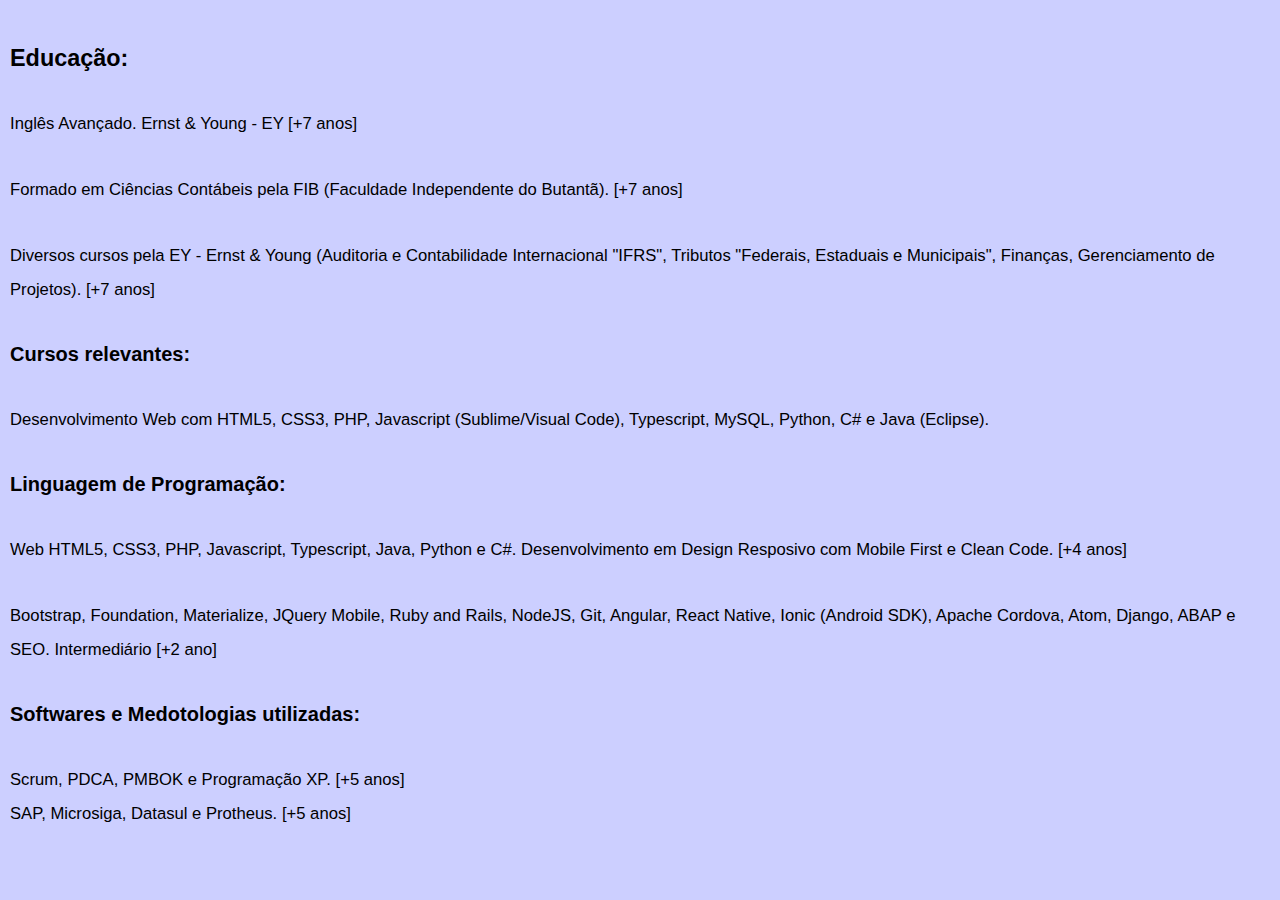
<file: Leia Mais Educação e Cursos - Eros Lima.html>
<!DOCTYPE html>
<html>
<head>
	<meta http-equiv="Content-Type" content="text/html" charset="UTF-8">
	<link rel="stylesheet" type="text/css" href="style3.css">
	<link rel="stylesheet" type="text/css" href="style4.1.css">
	<link rel="stylesheet" type="text/css" href="styledropbtn.css">
	<link rel="stylesheet" type="text/css" href="infobox_v2.css">
	<title> Leia Mais: Educação e Cursos - Eros Lima </title>
</head>
<body>

	<style type="text/css">
		*{
		margin: 0px;
		padding: 0px;
		}
		body{
		
		padding: 10px; 
		background: #cccfff; 
		
		font-size: 20px;
	</style>

<section>
		<article class="post"><br>
			<h3>Educação:</h3><br>
			<p><small>Inglês Avançado. Ernst &amp; Young - EY [+7 anos]</small></p> 
					<br>
			<p><small>Formado em Ciências Contábeis pela FIB (Faculdade Independente do Butantã). [+7 anos] </small></p><br>
			<p><small>Diversos cursos pela EY - Ernst & Young (Auditoria e Contabilidade Internacional "IFRS", Tributos "Federais, Estaduais e Municipais", Finanças, Gerenciamento de Projetos). [+7 anos]</small></p>
			<br>
			<h4>Cursos relevantes:</h4>
			<br>
			<p><small>Desenvolvimento Web com HTML5, CSS3, PHP, Javascript (Sublime/Visual Code), Typescript, MySQL, Python, C# e Java (Eclipse).</small></p><br>
			<h4>Linguagem de Programação:</h4>
			<br>
			<p><small>Web HTML5, CSS3, PHP, Javascript, Typescript, Java, Python e C#. Desenvolvimento em Design Resposivo com Mobile First e Clean Code. [+4 anos]</small></p>
			<br>
			<p><small>Bootstrap, Foundation, Materialize, JQuery Mobile, Ruby and Rails, NodeJS, Git, Angular, React Native, Ionic (Android SDK),  Apache Cordova, Atom, Django, ABAP e SEO. Intermediário [+2 ano]</small></p>
			<br>
			<h4>Softwares e Medotologias utilizadas:</h4><br>
			
			<p><small>Scrum, PDCA, PMBOK e Programação XP. [+5 anos]</small></p>
			<p><small>SAP, Microsiga, Datasul e Protheus. [+5 anos]</small></p> 

			<p></p>

		</article>
	</section>


	</body>
</html>
</file>
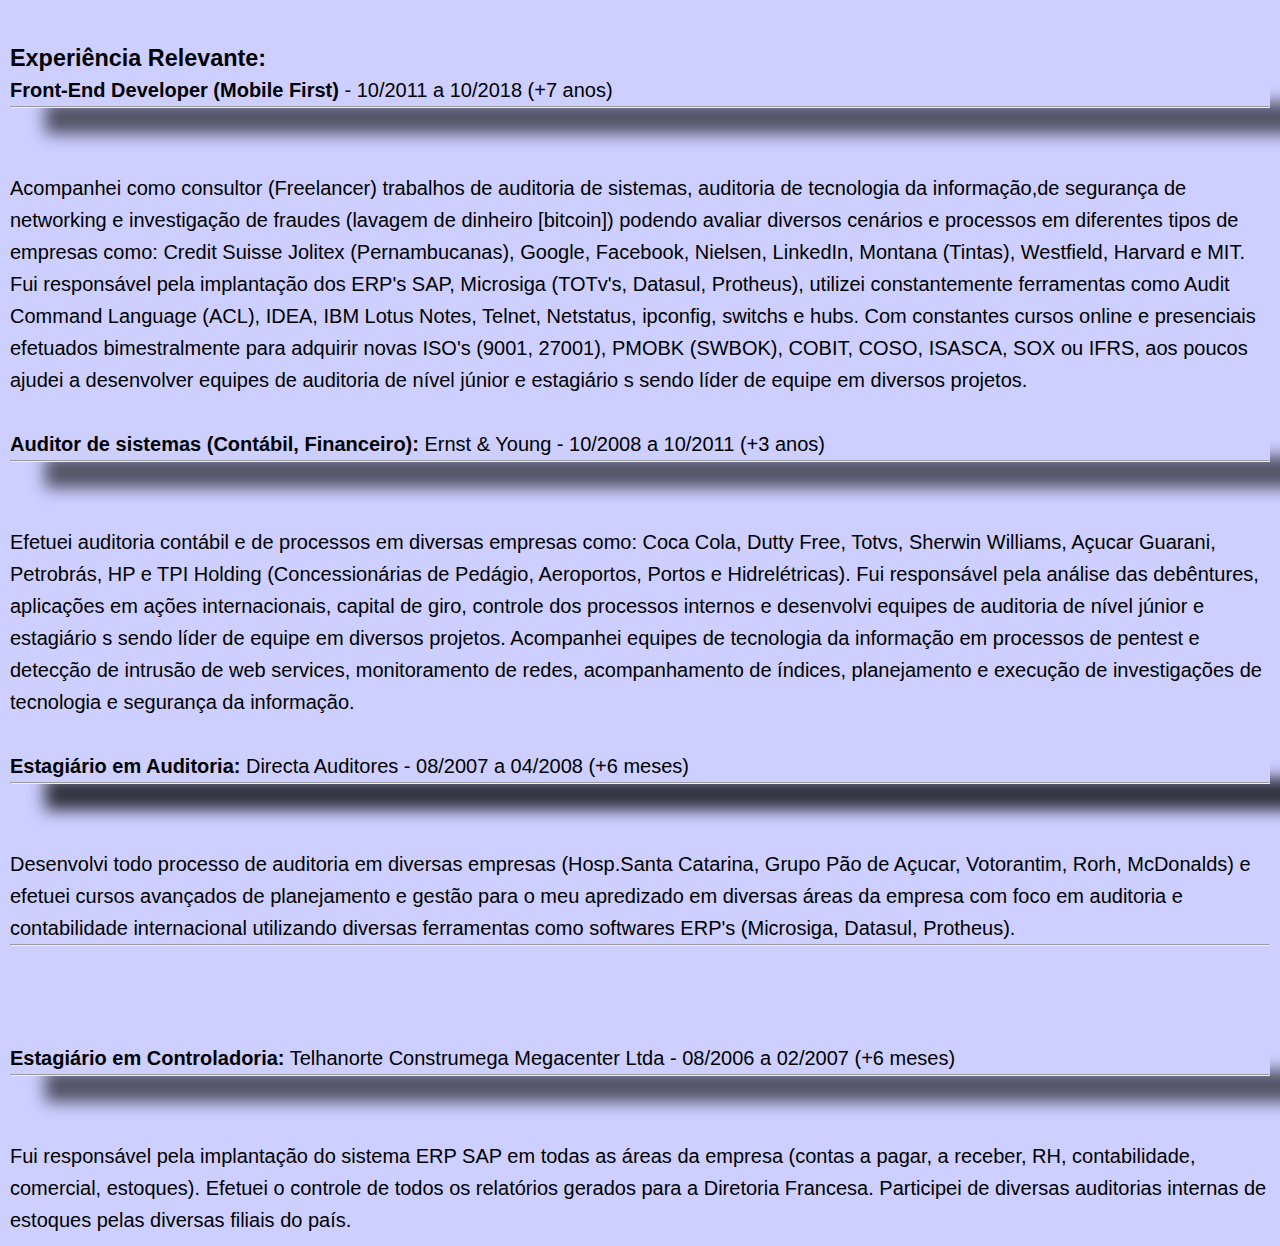
<file: Leia Mais Experiências - Eros Lima.html>
<!DOCTYPE html>
<html>
<head>
	<meta http-equiv="Content-Type" content="text/html" charset="UTF-8">
	<link rel="stylesheet" type="text/css" href="style3.css">
	<link rel="stylesheet" type="text/css" href="style4.1.css">
	<link rel="stylesheet" type="text/css" href="styledropbtn.css">
	<link rel="stylesheet" type="text/css" href="infobox_v2.css">
	<title> Leia Mais: Experiência Relevante - Eros Lima </title>
</head>
<body>

	<style type="text/css">
		*{
		margin: 0px;
		padding: 0px;
		}
		body{
		
		padding: 10px; 
		background: #cccfff; 
		
		font-size: 20px;
	</style>

<section>
		
		<article><br>
			<h3>Experiência Relevante:</h3>
<p style="box-shadow: 35px 28px 16px 0px rgba(0,0,0, 0.60)"><b>Front-End Developer (Mobile First)</b> - 10/2011 a 10/2018 (+7 anos)</p> <hr><br><br>
			<p>Acompanhei como consultor (Freelancer) trabalhos de auditoria de sistemas, auditoria de tecnologia da informação,de segurança de networking e investigação de fraudes (lavagem de dinheiro [bitcoin]) podendo avaliar diversos cenários e processos em diferentes tipos de empresas como: Credit Suisse Jolitex (Pernambucanas), Google, Facebook, Nielsen, LinkedIn, Montana (Tintas), Westfield, Harvard e MIT. Fui responsável pela implantação dos ERP's SAP, Microsiga (TOTv's, Datasul, Protheus), utilizei constantemente ferramentas como Audit Command Language (ACL), IDEA, IBM Lotus Notes, Telnet, Netstatus, ipconfig, switchs e hubs. Com constantes cursos online e presenciais efetuados bimestralmente para adquirir novas ISO's (9001, 27001), PMOBK (SWBOK), COBIT, COSO, ISASCA, SOX ou IFRS, aos poucos ajudei a desenvolver equipes de auditoria de nível júnior e estagiário s sendo líder de equipe em diversos projetos.</p>
			<br>
			
			<p style="box-shadow: 35px 28px 16px 0px rgba(0,0,0, 0.60)"><b>Auditor de sistemas (Contábil, Financeiro):</b> Ernst &amp; Young - 10/2008 a 10/2011 (+3 anos)</p> <hr><br><br>
			<p>Efetuei auditoria contábil e de processos em diversas empresas como: Coca Cola, Dutty Free, Totvs, Sherwin Williams, Açucar Guarani, Petrobrás, HP e TPI Holding (Concessionárias de Pedágio, Aeroportos, Portos e Hidrelétricas). Fui responsável pela análise das debêntures, aplicações em ações internacionais, capital de giro, controle dos processos internos e desenvolvi equipes de auditoria de nível júnior e estagiário s sendo líder de equipe em diversos projetos. Acompanhei equipes de tecnologia da informação em processos de pentest e detecção de intrusão de web services, monitoramento de redes, acompanhamento de índices, planejamento e execução de investigações de tecnologia e segurança da informação.</p>
			<br>
			
			<p style="box-shadow: 35px 28px 16px 0px rgba(0,0,0, 0.76)"><b>Estagiário em Auditoria:</b> Directa Auditores - 08/2007 a 04/2008 (+6 meses)</p> <hr><br><br>
			<p>Desenvolvi todo processo de auditoria em diversas empresas (Hosp.Santa Catarina, Grupo Pão de Açucar, Votorantim, Rorh, McDonalds) e efetuei cursos avançados de planejamento e gestão para o meu apredizado em diversas áreas da empresa com foco em auditoria e contabilidade internacional utilizando diversas ferramentas como softwares ERP's (Microsiga, Datasul, Protheus).</p><hr><br><br>
			<br>
			<p style="box-shadow: 35px 28px 16px 0px rgba(0,0,0, 0.60)"><b>Estagiário em Controladoria:</b> Telhanorte Construmega Megacenter Ltda - 08/2006 a 02/2007 (+6 meses)</p><hr><br><br>
			
			<p>Fui responsável pela implantação do sistema ERP SAP em todas as áreas da empresa (contas a pagar, a receber, RH, contabilidade, comercial, estoques). Efetuei o controle de todos os relatórios gerados para a Diretoria Francesa.
			Participei de diversas auditorias internas de estoques pelas diversas filiais do país.</p>

						
		</article>
	</section>


	</body>
</html>
</file>
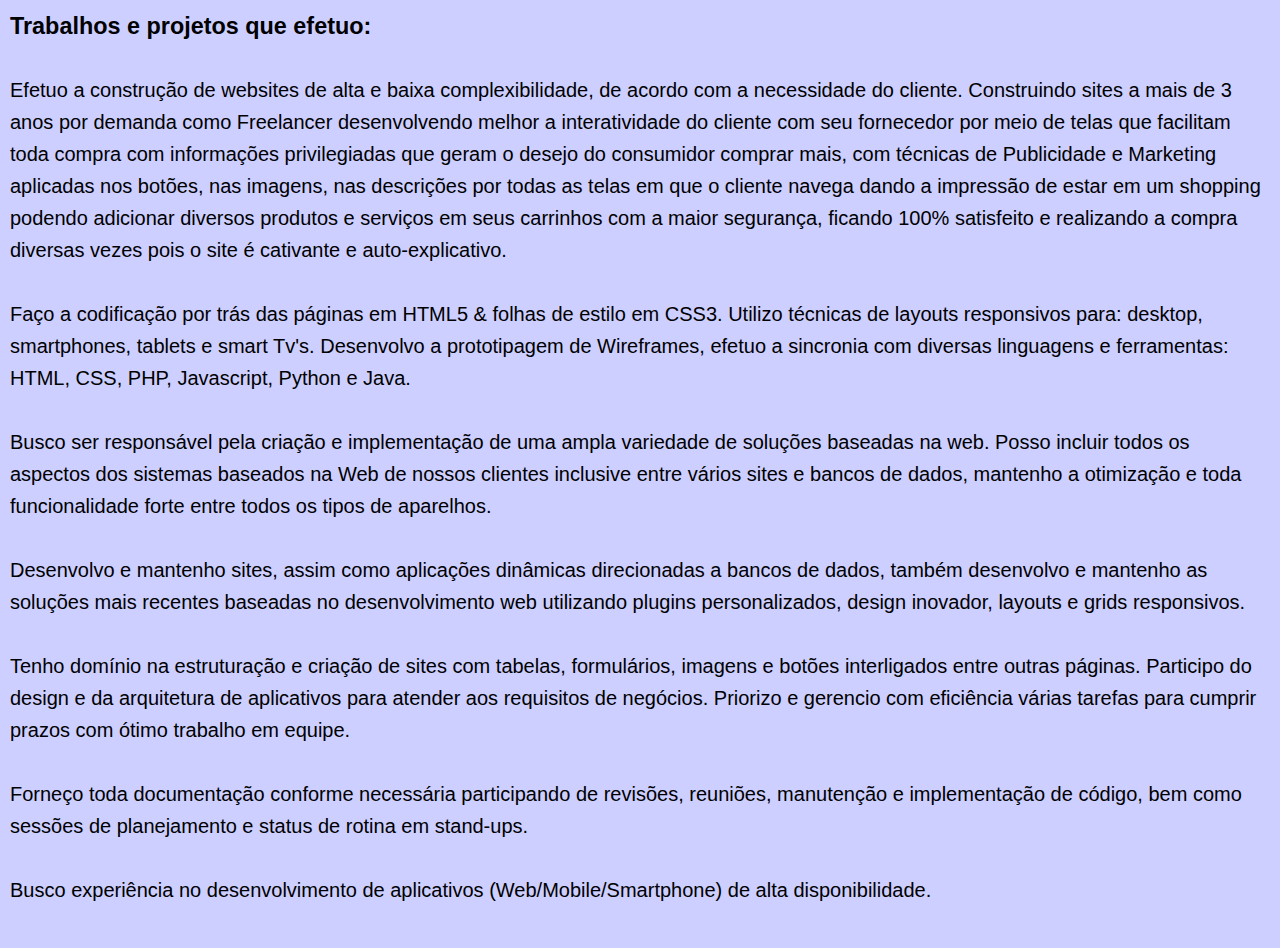
<file: Leia Mais Projetos - Eros Lima.html>
<!DOCTYPE html>
<html>
<head>
	<meta http-equiv="Content-Type" content="text/html" charset="UTF-8">
	<title>Leia Mais: Projetos - Eros Lima</title>
	<link rel="stylesheet" type="text/css" href="style3.css">
	<link rel="stylesheet" type="text/css" href="style4.1.css">
	<link rel="stylesheet" type="text/css" href="styledropbtn.css">
	<link rel="stylesheet" type="text/css" href="infobox_v2.css">
	<title> Leia Mais: Projetos - Eros Lima </title>
</head>
<body>

	<style type="text/css">
		*{
		margin: 0px;
		padding: 0px;
		}
		body{
		
		padding: 10px; 
		background: #cccfff; 
		
		font-size: 20px;
	</style>

<section>
		<article class="post">
			<h3>Trabalhos e projetos que efetuo:</h3><br>

			<p>
			Efetuo a construção de websites de alta e baixa complexibilidade, de acordo com a necessidade do cliente. Construindo sites a mais de 3 anos por demanda como Freelancer desenvolvendo melhor a interatividade do cliente com seu fornecedor por meio de telas que facilitam toda compra com informações privilegiadas que geram o desejo do consumidor comprar mais, com técnicas de Publicidade e Marketing aplicadas nos botões, nas imagens, nas descrições por todas as telas em que o cliente navega dando a impressão de estar em um shopping podendo adicionar diversos produtos e serviços em seus carrinhos com a maior segurança, ficando 100% satisfeito e realizando a compra diversas vezes pois o site é cativante e auto-explicativo.</p><br>

			<p>Faço a codificação por trás das páginas em HTML5 &amp; folhas de estilo em CSS3. Utilizo técnicas de layouts responsivos para: desktop, smartphones, tablets e smart Tv's. Desenvolvo a prototipagem de Wireframes, efetuo a sincronia com diversas linguagens e ferramentas: HTML, CSS, PHP, Javascript, Python e Java.</p>
			<br>
			<p>Busco ser responsável pela criação e implementação de uma ampla variedade de soluções baseadas na web. Posso incluir todos os aspectos dos sistemas baseados na Web de nossos clientes inclusive entre vários sites e bancos de dados, mantenho a otimização e toda funcionalidade forte entre todos os tipos de aparelhos. </p>
			<br>
			<p>Desenvolvo e mantenho sites, assim como aplicações dinâmicas direcionadas a bancos de dados, também desenvolvo e mantenho as soluções mais recentes baseadas no desenvolvimento web utilizando plugins personalizados, design inovador, layouts e grids responsivos.</p> <br>
			
			<p>Tenho domínio na estruturação e criação de sites com tabelas, formulários, imagens e botões interligados entre outras páginas. Participo do design e da arquitetura de aplicativos para atender aos requisitos de negócios. Priorizo e gerencio com eficiência várias tarefas para cumprir prazos com ótimo trabalho em equipe.</p> 
			<br>
			<p>Forneço toda documentação conforme necessária participando de revisões, reuniões, manutenção e implementação de código, bem como sessões de planejamento e status de rotina em stand-ups.</p>
			<br>
			<p>Busco experiência no desenvolvimento de aplicativos (Web/Mobile/Smartphone) de alta disponibilidade. </p>

			
			<br>

		</article>
	</section>


	</body>
</html>
</file>
<file: style3.css>
html, body {
	font-family: Arial, sans-serif;
	font-size: 15px;
	line-height: 1.8;
}

body{
	padding-left:12px;
	padding-right: 12px;
	background-color: #a4c4f4;
	line-height: 1.6em;
	margin: 0;
}

h1{
	
	color:green;
}

.content{
	display: flex;
	justify-content: center;
}
.contato{
	width: 100%; 
	max-width: 500px;
}
.form{
	display: flex;
	flex-direction: column;
	border: 1px #DDD;
	border-radius: 5px;
	font-family: Arial, Helvetica, sans-serif;
	font-size: 16px;
	width: 500px;

}

.field{

	padding: 10px;
	margin-bottom: 15px;
	background: no-repeat 0px ;
	background-color: #fff;
}


a{
	text-decoration: none;
	color: #000;

}
a:hover{
	color: red;
}
a:active{
	color: #00ff00;

}
a:visited{
	color: blue;

}
.container{
	width: 80%;
	margin: auto;
	margin: auto;
	overflow: hidden;

}
#navbar{
	background-color: #333;
	color: #fff;

}
#navbar ul{
	padding: 0;
	list-style: none;
}

#navbar li{
	display: inline;
}

#navbar a{
	color: #fff;
	text-decoration: 18px;
	font-size: 18px;
	padding-right: 15px;

}

.button{
	background-color: #333;
	color:#fff;
	padding: 10px 15px;
	border: none;
}
.button:houver{
	background: red;
	color: #fff;
}
.box-1{
	background-color: ##f1f1f1;
	color: #455;

	border: 5px solid;
	border-width: 10px;

	border-top-style: dashed lightgray;
	padding-top:20px;

	margin:20px 0;
}


.box-1 h1{
	font-family: Tahoma;
	font-weight: 800;
	font-style: italic;
	text-decoration: underline;
	text-transform: uppercase;
	letter-spacing: 0.2em;
}
.box-2{
	border: 13px groove #555;
	padding: 20px;
	margin: 20px 0;
}

.categories {
	border: 18px #ccc solid;
	padding: 10px;
	border-radius: 15px;
}
.categories h2{
	text-align: center;
}
.categories ul{
	padding: 0;
	padding-left: 20px;
	list-style: square;
	list-style: none;
}

.categories li{
	padding-bottom: 6px;
	border-bottom: dotted 1px #333;
	list-style-image: url('..img/box.png')
}
.my-form{
	padding: 20px;
}
.my-form .form-group{
	padding-bottom: 15px;
}
.my-form label{
	display: block;
}

.my-form input[type="text"], .my-form textarea{
	padding: 8px;
	width: 100%;
}
.my-form input[type="submit"]{
	background-color: #333;
	color: #fff;
	padding: 10px 15px;
	border: none;
}

.block{
	float: left;
	width: 22%;
	border: 2px solid #000;
	padding: 10px;
	box-sizing: border-box;
	position: static;

}

#main-block{
	float: left;
	width: 70%;
}
#sidebar{
	color: white;
	float: right;
	width: 70%;
	background-color: #333;
	padding: 15px;
	box-sizing: border-box;
}
.p-box{
	width: 800px;
	height: 500px;
	border: 1px solid #000;
	margin-top: 30px;
	position: relative;
	background-image: url('..img/Grécia/flag_grecia.png');
	background-position: 100px 200px;
	background-repeat: no-repeat;
	background-position: center top;
}
.p-box h1{
	position: absolute;
	top: 100px;
	left: 200px;
}
p.box h2{
	position: absolute;
	bottom:40px;
	right: 100px;
}

.fix-me{
	position: fixed;
	top:400px;
}


.my-list li:first-child{
	background: darkblue;
}


.my-list li:last-child{
	background: blue;
}


.my-list li:nth-child(5){
	background: yellow;
}


.my-list li:nth-child(even){
	background: grey;
}

#main-header{
	text-align: center;
	background-color: black;
	color: white;
	padding:10px;
}
#main-footer{
	text-align: center;
	font-size: 18px;

}
</file>
<file: style4.1.css>
*{
	margin: 0px;
	padding: 0px;
}
body{
	padding: 10px; 
	background: #cccfff; 
}

.main-banner{
	margin: 0 auto;
	width: 1040px;
	height: 400px;
	background-color: #fff;
	overflow: hidden;
	position: relative;

}
.main-banner .imgban {
	width: 100%;
	height: 100%;
	position: absolute;
	top: 0px;
	transition: all ease-in-out 500ms;
	-webkit-transition: all ease-in-out 500ms;
	-moz-transition: all ease-in-out 500ms;
	-o-transition: all ease-in-out 500ms;
}

.main-banner #imgban4 { 
	background-image: url(banner4.jpg);
	background-size: cover;
	background-position: center;
	background-repeat: no-repeat;

}

.main-banner #imgban3 { 
	background-image: url(WomanNotebook.jpeg);
	background-size: cover;
	background-position: center;
	background-repeat: no-repeat;

}

.main-banner #imgban2 {
	background-image: url(banner1.jpg);
	background-size: cover;
	background-position: center;
	background-repeat: no-repeat;

}
.main-banner #imgban1 {
	background-image: url(careers-overview.jpg);
	background-size: cover;
	background-position: center;
	background-repeat: no-repeat;
}

.imgbanbtn {
	width: 40px;
	height: 40px;
	background-color: gray;
	border-radius: 4px;
	position: fixed;
	top:  180px;
	z-index: 2000;
	opacity: 0.8;
	cursor: pointer;
}
.imgbanbtn:hover{
	opacity: 0.9;
}
.imgbanbtn-prev{
	left: 0px;
	background-image: url(caret-left-3x.png);
	background-size: 60%;
	background-position: center;
	background-repeat: no-repeat;
}
.imgbanbtn-next{
	right: 12px;
	background-image: url(caret-right-3x.png);
	background-size: 60%;
	background-position: center;
	background-repeat: no-repeat;
}

.main-banner .imgban-box h2 {
	font-family: arial;
	font-size: 60px;
	color: #fff;
}

.main-banner .imgban-box p {
	padding-top: 6px;
	font-family: arial;
	font-size: 16px;
	color: #fff;
}


.main-banner #imgban4 .imgban-box {

	padding-top: 120px;
	padding-left: 100px;

}

.main-banner #imgban3 .imgban-box {

	padding-top: 220px;
	padding-left: 100px;

}

.main-banner #imgban2 .imgban-box {
	padding-top: 220px;
	padding-right: 100px;
	float: center;
	text-align: center;
	
}

.main-banner #imgban1 .imgban-box {
	padding-top: 80px;
	padding-left: 100px;
	
}


			
			element.style {
				max-width: 300px;
				min-width: 250px;
				position: relative;
				margin: auto;
			}
			*, *:before, *after{
				box-sizing: inherit;
			}
			div {
				display: block;
			}
			.w3-white, w3-hover-white:hover {
				color: #000!important;
				background-color: #fff!important;

			}
			.w3-light-grey, .w3-hover-light-grey:hover, .w3-light-gray, .w3-hover-light-gray:hover {
				color: #000!important;
				background-color: #f1f1f1!important;

			}
			
			.mySlides {
				display: inline-none;
			}
			.fade {
				-webkit-animation-name: fade;
				-webkit-animation-duration: 1.5;
				-webkit-animation-duration: 1.8;
				-moz-animation-name: fade;
				-moz-animation-duration: 1.5;
				-moz-animation-duration: 1.8;
				
				animation-name: fade;
				animation-duration: 1.5s;
			}
			@keyframes fade {
				0% {opacity: .4s};
				10% {opacity: .3s};
				30% {opacity: .2s};
				50% {opacity: .1s};
				70% {opacity: 0s};
				80% {opacity: 0.1s};
				100% {opacity: 1s};
			}
			.numbertext {
				color: #f2f2f2;
				font-size: 12px;
				padding: 8px 12px;
				position: absolute;
				top: 0;
			}
			img{
				vertical-align: middle;
				border-style: none;
			}
			element.style {
				width: 100%
			}
			@media only screen and (max-width: 300px) .slprev, .slnext, .text {
				font-size: 12px;
			} 
			.text {
				color: #000;
				font-size: 15px;
				padding: 8px 12px;
				position: relative;
				bottom: 8px;
				width: 100%;
				text-align: center;
			}
			.slprev {
				-webkit-user-select: none;
				-moz-user-select: none;
				-ms-user-select: none;
				user-select: none;
				z-index: 1;
				cursor: pointer;
				position: absolute;
				top: 0;
				width: auto;
				padding: 16px;
				top: 50%;
				margin-top: -22px;
				color: #fff;
				transition: background-color 0.6s ease;
				border-radius: 0 3px 3px 0;
			}
			.slnext {
				-webkit-user-select: none;
				-moz-user-select: none;
				-ms-user-select: none;
				user-select: none;
				z-index: 0;
				cursor: pointer;
				position: absolute;
				top: 0;
				padding: 16px;
				top: 0%;
				margin-top: 22px;
				color: #fff;
				transition: background-color 0.6s ease;
				border-radius: 0 3px 3px 0;
			}
			.slprev:hover, .slnext:hover {
				color: white;
				background-color: rgba(0,0,0,8)
			}
			a {
				color: inherit;
			}
			a {
				background-color: transparent;
				-webkit-text-decoration-skip: objects;
				-moz-text-decoration-skip: objects; 
			}
			html {
				-webkit-text-size-adjust: 100%;
				-moz-text-size-adjust: 100%;
						}
			.dot {
				height: 15px;
				width: 15px;
				margin: 0 2px;
				background-color: #bbb;
				border-radius: 50%;
				display: inline-block;
				transition: background-color 0.6s ease;
			}
			}
			.slideractive, .dot:hover {
				background-color: #717171;
			}
			script {
				display: none;
			}			

			/*Controles Dropdown*/
			
			div.tright {
 			   margin: 0.5em 0 1.3em 1.4em;}


div.thumb {
    margin-bottom: 0.5em;
    width: auto;
    background-color: transparent;}

div.tright, div.floatright, table.floatright {
    clear: right;
    float: right;
}
div.thumbinner{
    border: 1px solid #c8ccd1;
    padding: 3px;
    background-color: #f8f9fa;
    font-size: 94%;
    text-align: center;
    overflow: hidden;
}
.mw-content-ltr .thumbcaption {
    text-align: left;
}
.thumbinner {
    min-width: 100px;
}
html .thumbcaption {
    border: 0;
    line-height: 1.4em;
    padding: 3px;
    font-size: 94%;
    text-align: left;
}
</file>
<file: styledropbtn.css>
.dropbtn {
    background-color: #3a3;
    color: white;
    padding: 4px;
    font-size: 20px;
    border: 4px solid #3A2;
    width: 100px;
    height: 90;
    
}
.dropdown {
    position: relative;
    display: inline-block;
    padding: 10px;
    font-size: 17px;
    text-shadow: 25px 8px 16px 1px rgba(0, 60, 100, 1);
    box-shadow: 25px 8px 16px 0px rgba(0, 100, 100, 1);

}
.dropdown-content {
    display: none;
    position: absolute;
    text-shadow: 10px;
    background-color: lightgreen;

    min-width: 190px;
    z-index: 1;

    
}
.dropdown-content a {

    padding: #px #px;
    text-decoration: none;
    display: block;
    box-shadow: 25px 8px 16px 0px rgba(0,0,0,0.2);
    border: 0.5px solid darkgray;
}
.dropdown-content a:hover {background-color: white;}
.dropdown:hover .dropdown-content {display: block;}
.dropdown:hover .dropdown-content a {display: block;}
.dropdown:hover .dropbtn {background-color: gray;}
</file>
<file: infobox_v2.css>
tbody {
    display: table-row-group;
    vertical-align: middle;
    border-color: inherit;
}
table {
    font-size: 100%;
}

table {
    display: table;
    border-collapse: separate;
    border-spacing: 2px;
    border-color: grey;
}
.infobox_v2 {
    align-content: center;
    background: #f1f1f1;
    color: #000;
    font-size: 90%;
    line-height: 1.1em;
    float: right;
    clear: right;
    margin: 0 0 .5em 1em;
    border: 1px solid #aaa;
    padding: 2px;

}
table {
    font-size: 100%;

}
table[Attributes Style] {
    border-top-width: 0px;
    border-right-width: 0px;
    border-bottom-width: 0px;
    border-left-width: 0px;

    }

table {
    display: table;
    border-collapse: separate;
    border-spacing: 2px;
    border-color: grey;
}

*.center * {
    margin-left: auto;
    margin-right: auto;
}

div {
    display: block;
}

.center {
    width: 100%;
    text-align: center;
}

.mw-content-ltr {
    direction: ltr;
}
div[Attributes Style] {
    direction: ltr;
    unicode-bidi: isolate;
    -webkit-locale: "pt";
}

div {
    display: block;
}

.mw-body-content {
    position: relative;
    line-height: 1.6;
    font-size: 0.875em;
    z-index: 0;
}

.mw-body, .parsoid-body {
    padding: 1em;
    background-color: #ffffff;
    color: #222222;
    direction: ltr;
}


.infobox_v2 th {
    vertical-align: top;
    text-align: left;

}

th {
    font-weight: bold;
    text-align: -internal-center;
}

td, th {
    display: table-cell;
    vertical-align: inherit;
}

a {
    text-decoration: none;
    color: #0645ad;
    background: none;
}

a:-webkit-any-link {
    color: -webkit-link;
    cursor: pointer;
    text-decoration: none;
}
</file>
